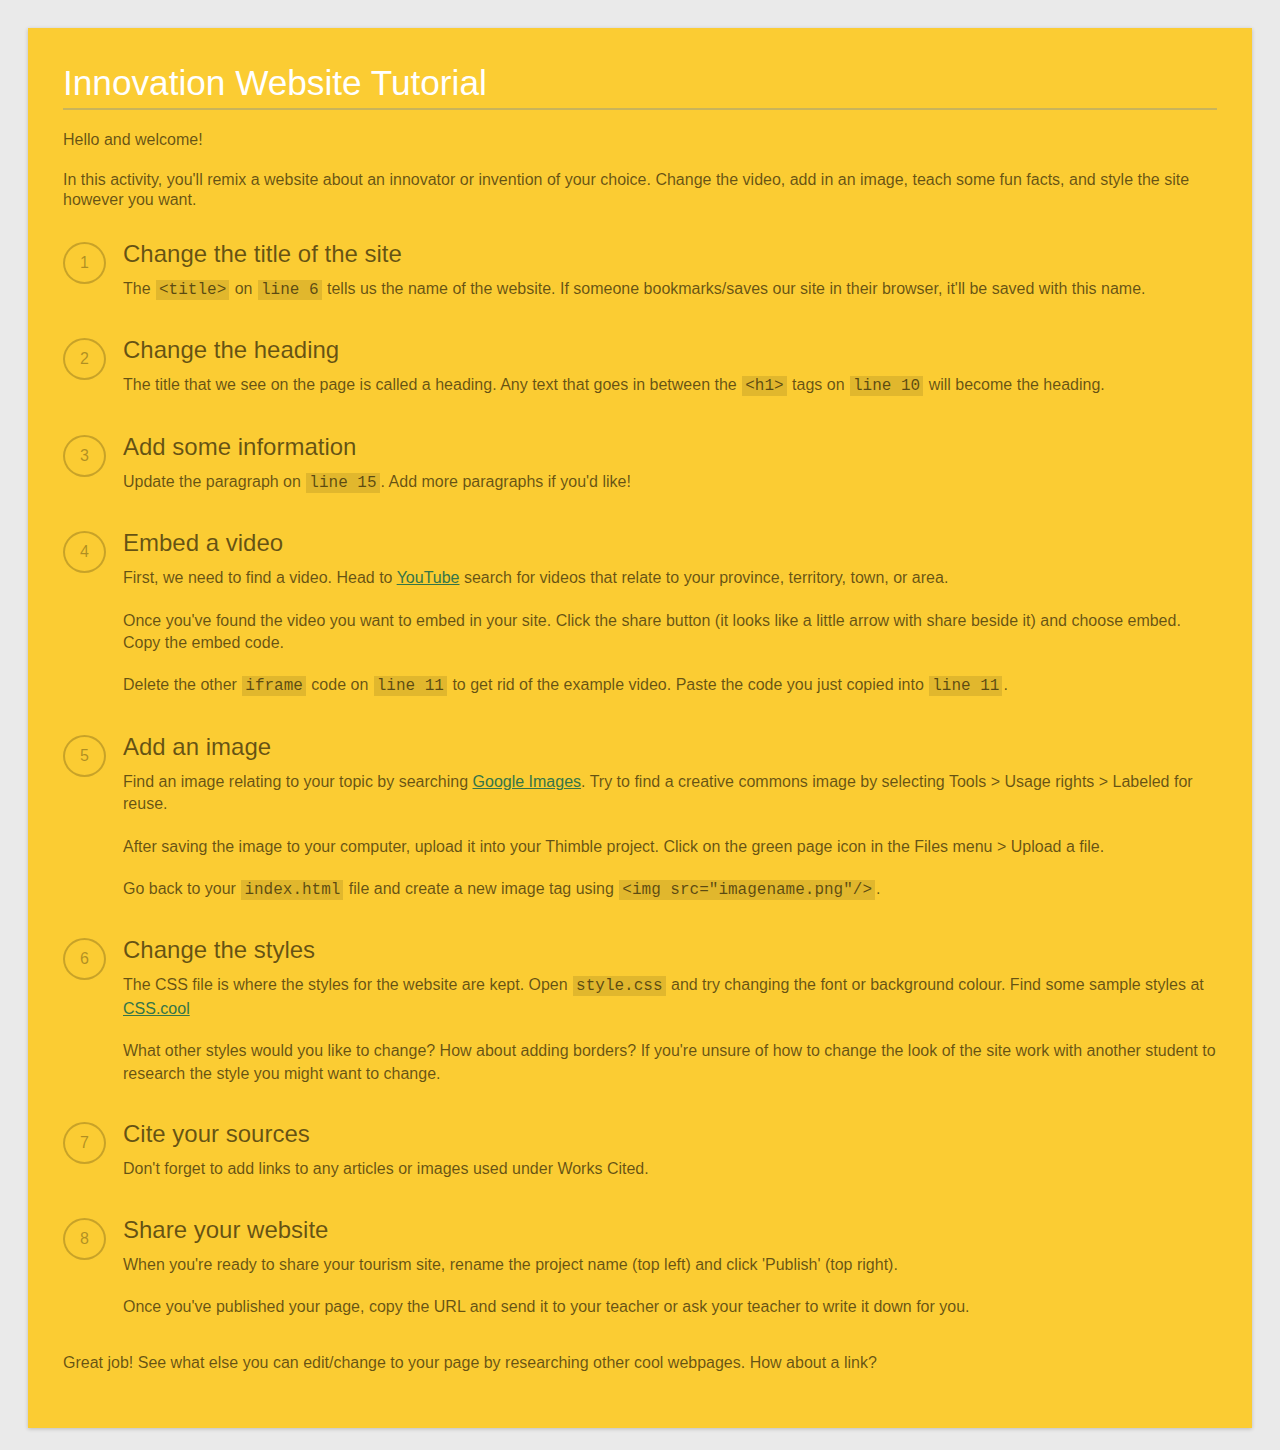
<file: tutorial.html>
<html>
  <head>
    <title>Innovation Website Tutorial</title>
    <style>
      body {
        background-color: #EAEAEA;
        color: white;
        font-family: "Helvetica Neue", Helvetica, sans-serif;
        padding: 20px;
      }

      .tutorial {
        font-size: 16px;
        padding: 35px;
        color: #333;
        background: #fbcc33;
        box-shadow: 0 1px 4px rgba(0,0,0,.2);
      }

      h1 {
        font-size: 2.2em;
        font-weight: normal;
        margin: 0 0 15px 0;
        padding: 0 0 5px 0;
        border-bottom: solid 2px #C9B45B;
      }

      h1,h2,h3,h4,h5,h6 {
        font-weight: normal;
        color: #fff;
      }

      h2 {
        font-size: 2em;
        margin: 35px 0 5px 0;
      }

      h3 {
        font-size: 1.8em;
        margin: 30px 0 5px 0;
      }

      h4 {
        font-size: 1.5em;
        margin: 25px 0 5px 0;
      }

      h5 {
        font-size: 1.2em;
        margin: 20px 0 5px 0;
        font-weight: bold
      }

      h6 {
        font-size: 1em;
        font-weight: bold;
        margin: 20px 0 5px 0;
      }


      code {
        background: rgba(0,0,0,.1);
        font-family: monospace;
        padding: 1px 3px;
        margin: 0 1px;
      }

      /* Steps list */

      ol.steps {
        list-style-type: none;
        counter-reset: step-counter;
        padding-left: 60px;
        margin: 30px 0 30px 0;
      }

      ol.steps > li {
        position: relative;
        margin: 0 0 35px 0;
        min-height: 50px;
      }

      ol.steps > li h6 {
        font-size: 1.5em;
        font-weight: normal;
        color: rgba(0,0,0,.6);
      }

      ol.steps > li p {
        line-height: 140%;
      }

      ol.steps > li:before {
        content: counter(step-counter);
        counter-increment: step-counter;
        position: absolute;
        left: -60px;
        font-size: 16px;
        border: solid 2px rgba(0,0,0,.4);
        border-radius: 50%;
        padding: 10px 15px;
        opacity: .5;
        top: 2px;
      }


      a {
        color: #357548;
      }

      a:hover {
        color: #246036;
      }

      p, li {
        color: rgba(0,0,0,.6);
      }

      p {
        line-height: 125%;
      }

      .tip {
        background: rgba(0,0,0,.1);
        padding: 10px 14px;
        border-radius: 2px;
      }

      hr {
        border: none;
        border-bottom: solid 2px #C9B45B;
        margin: 25px 0;
      }

      p, ol, ul {
        margin: 10px 0 20px 0;
      }

      li {
        margin: 0 0 10px 0;
      }

      img {
        display: block;
        margin: 5px 0 10px;
        border: solid 5px white;
        box-shadow: 0px 2px 3px rgba(0,0,0,.2);
      }

      .code {
        background: #222;
        padding: 10px 12px;
        display: block;
        font-size: 14px;
        color: rgba(255,255,255,.8);
        border-radius: 2px;
      }
    </style>
  </head>

  <body>
    <div class="tutorial">

      <h1>Innovation Website Tutorial</h1>
      <p>
      <p>Hello and welcome!</p>

      <p>In this activity, you'll remix a website about an innovator or invention of your choice. Change the video, add in an image, teach some fun facts, and style the site however you want.</p>

      <ol class="steps">
        <!-- Step 1-->
        <li>
          <h6>Change the title of the site</h6>
          <p>The <code>&lt;title&gt;</code> on <code>line 6</code> tells us the name of the website. If someone bookmarks/saves our site in their browser, it'll be saved with this name.</p>
        </li>
        
        <!-- Step 2-->
        <li>
          <h6>Change the heading</h6>
          <p>The title that we see on the page is called a heading. Any text that goes in between the <code>&lt;h1&gt;</code> tags on <code>line 10</code> will become the heading.</p>
        </li> 
        
        <!-- Step 3-->
        <li>
          <h6>Add some information</h6>
          <p>Update the paragraph on <code>line 15</code>. Add more paragraphs if you'd like!</p>
        </li> 

        <!-- Step 4-->
        <li>
          <h6>Embed a video</h6> 

          <p> First, we need to find a video. Head to <a href="http://www.youtube.com">YouTube</a> search for videos that relate to your province, territory, town, or area.</p>

          <p>Once you've found the video you want to embed in your site. Click the share button (it looks like a little arrow with share beside it) and choose embed. Copy the embed code. </p>

          <p>Delete the other <code>iframe</code> code on <code>line 11</code> to get rid of the example video. Paste the code you just copied into <code>line 11</code>.</p>

          <!-- Step 5-->
        <li>
          <h6>Add an image</h6>
          <p>Find an image relating to your topic by searching <a href="https://images.google.ca/?gws_rd=ssl">Google Images</a>. Try to find a creative commons image by selecting Tools &gt; Usage rights &gt; Labeled for reuse. </p>
          
          <p>After saving the image to your computer, upload it into your Thimble project. Click on the green page icon in the Files menu &gt; Upload a file. </p>
          
          <p>Go back to your <code>index.html</code> file and create a new image tag using <code>&lt;img src="imagename.png"/&gt;</code>.</p>
        </li> 

        <!--  Step 6 -->
        <li>
          <h6>Change the styles</h6>
          <p>The CSS file is where the styles for the website are kept. Open <code>style.css</code> and try changing the font or background colour. Find some sample styles at <a href="http://css.cool/#/">CSS.cool</a></p>
          
          <p>What other styles would you like to change? How about adding borders? If you're unsure of how to change the look of the site work with another student to research the style you might want to change.</p> 
        </li>
        
        <!--  Step 7 -->
        <li>
          <h6>Cite your sources</h6>
          <p>Don't forget to add links to any articles or images used under Works Cited.</p> 
        </li>
        
        <!--  Step 8 -->
        <li>
          <h6>Share your website</h6>
          <p>When you're ready to share your tourism site, rename the project name (top left) and click 'Publish' (top right).</p>

          <p>Once you've published your page, copy the URL and send it to your teacher or ask your teacher to write it down for you.</p> 
        </li>
      </ol>

      <p>
        Great job! See what else you can edit/change to your page by researching other cool webpages. How about a link?  
      </p>
    </div>
    </body>
  </html>
</file>
